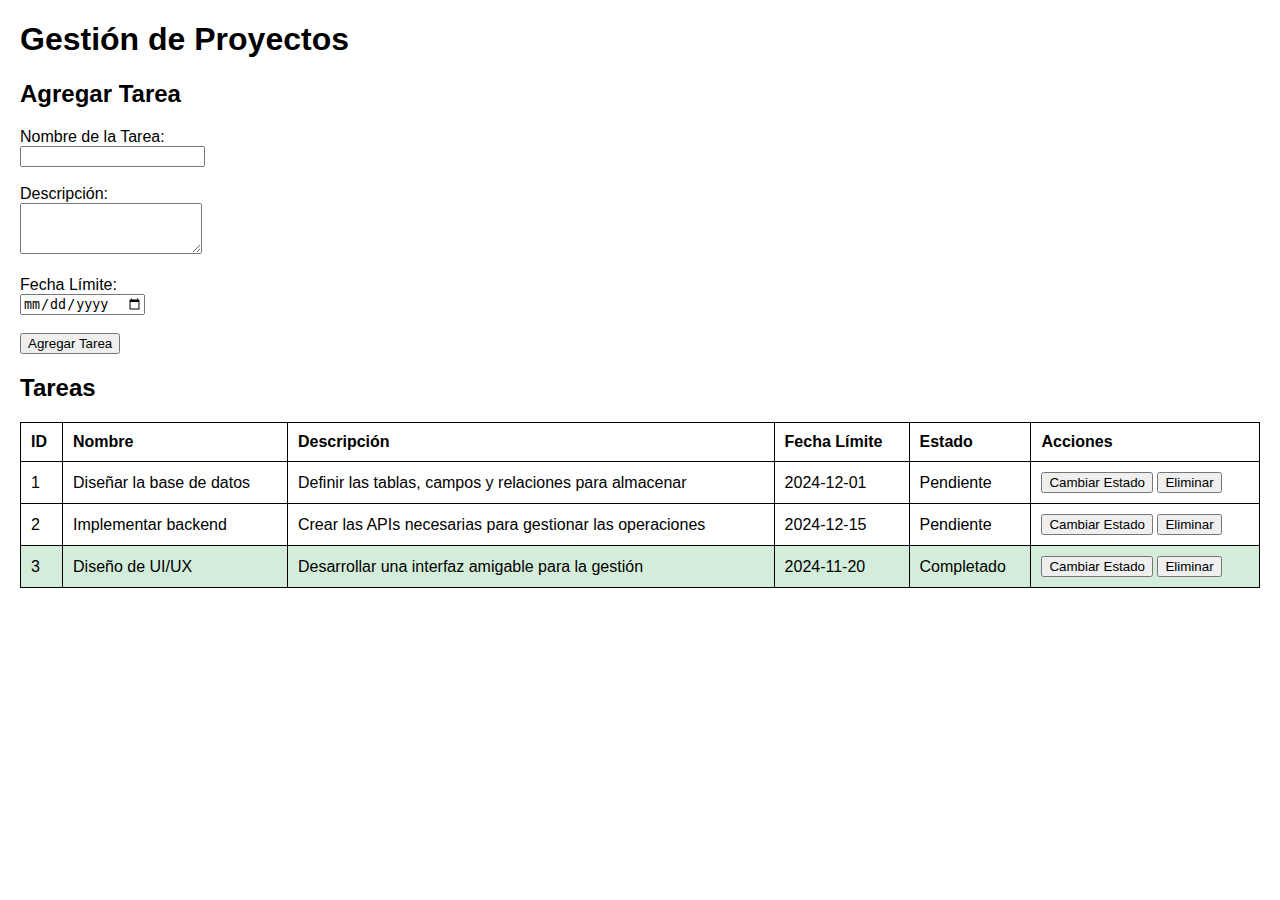
<file: BDPractica/index.html>
<!DOCTYPE html>
<html lang="es">
<head>
    <meta charset="UTF-8">
    <meta name="viewport" content="width=device-width, initial-scale=1.0">
    <title>Gestión de Proyectos</title>
    <style>
        body {
            font-family: Arial, sans-serif;
            margin: 20px;
        }
        table {
            width: 100%;
            border-collapse: collapse;
        }
        table, th, td {
            border: 1px solid black;
        }
        th, td {
            padding: 10px;
            text-align: left;
        }
        .form-section {
            margin-bottom: 20px;
        }
        .completed {
            background-color: #d4edda;
        }
    </style>
</head>
<body>
    <h1>Gestión de Proyectos</h1>

    <!-- Formulario para agregar tareas -->
    <div class="form-section">
        <h2>Agregar Tarea</h2>
        <form id="form-tarea">
            <label for="nombre-tarea">Nombre de la Tarea:</label><br>
            <input type="text" id="nombre-tarea" required><br><br>
            <label for="descripcion-tarea">Descripción:</label><br>
            <textarea id="descripcion-tarea" rows="3" required></textarea><br><br>
            <label for="fecha-limite">Fecha Límite:</label><br>
            <input type="date" id="fecha-limite" required><br><br>
            <button type="submit">Agregar Tarea</button>
        </form>
    </div>

    <!-- Tabla para mostrar tareas -->
    <h2>Tareas</h2>
    <table id="tabla-tareas">
        <thead>
            <tr>
                <th>ID</th>
                <th>Nombre</th>
                <th>Descripción</th>
                <th>Fecha Límite</th>
                <th>Estado</th>
                <th>Acciones</th>
            </tr>
        </thead>
        <tbody>
            <!-- Las filas serán generadas dinámicamente -->
        </tbody>
    </table>

    <script src="app.js"></script>
</body>
</html>
</file>
